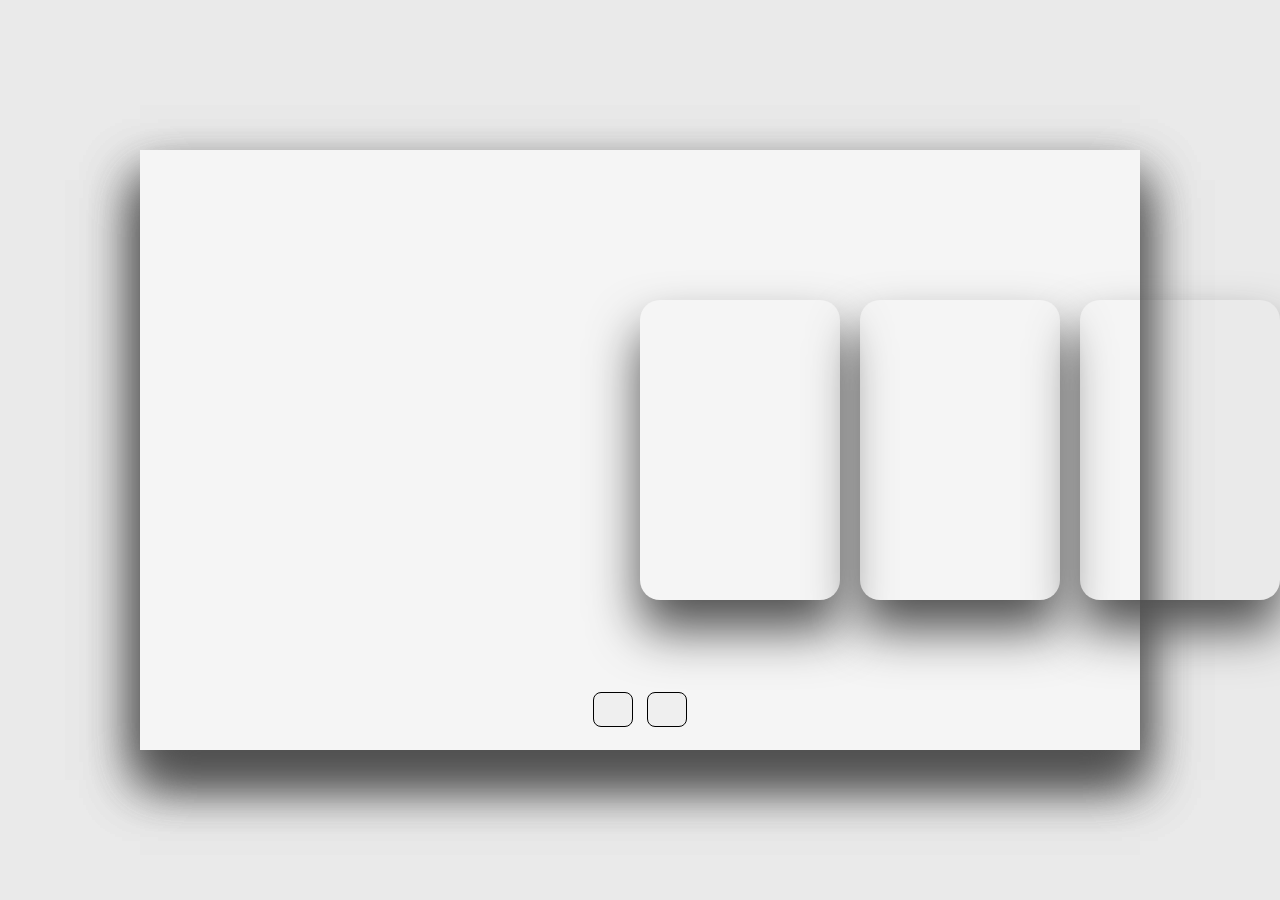
<file: usage/index.html>
<!DOCTYPE html>
<html lang="en">
<head>
    <meta charset="UTF-8">
    <meta name="viewport" content="width=device-width, initial-scale=1.0">
    <title>Document</title>
    <link rel="stylesheet" href="style.css">
    <!--Font Awesome CDN-->
    <link rel="stylesheet" href="https://cdnjs.cloudflare.com/ajax/libs/font-awesome/6.4.0/css/all.min.css" integrity="sha512-iecdLmaskl7CVkqkXNQ/ZH/XLlvWZOJyj7Yy7tcenmpD1ypASozpmT/E0iPtmFIB46ZmdtAc9eNBvH0H/ZpiBw==" crossorigin="anonymous" referrerpolicy="no-referrer" />
</head>
<body>
    <div class="container">

        <div class="slide">

            
            <div class="item" style="background-image: url(https://i.ibb.co/qCkd9jS/img1.jpg);">
                <div class="content">
                    <div class="name">Switzerland</div>
                    <div class="des">Lorem ipsum dolor, sit amet consectetur adipisicing elit. Ab, eum!</div>
                    <button>See More</button>
                </div>
            </div>
            <div class="item" style="background-image: url(https://i.ibb.co/jrRb11q/img2.jpg);">
                <div class="content">
                    <div class="name">Finland</div>
                    <div class="des">Lorem ipsum dolor, sit amet consectetur adipisicing elit. Ab, eum!</div>
                    <button>See More</button>
                </div>
            </div>
            <div class="item" style="background-image: url(https://i.ibb.co/NSwVv8D/img3.jpg);">
                <div class="content">
                    <div class="name">Iceland</div>
                    <div class="des">Lorem ipsum dolor, sit amet consectetur adipisicing elit. Ab, eum!</div>
                    <button>See More</button>
                </div>
            </div>
            <div class="item" style="background-image: url(https://i.ibb.co/Bq4Q0M8/img4.jpg);">
                <div class="content">
                    <div class="name">Australia</div>
                    <div class="des">Lorem ipsum dolor, sit amet consectetur adipisicing elit. Ab, eum!</div>
                    <button>See More</button>
                </div>
            </div>
            <div class="item" style="background-image: url(https://i.ibb.co/jTQfmTq/img5.jpg);">
                <div class="content">
                    <div class="name">Netherland</div>
                    <div class="des">Lorem ipsum dolor, sit amet consectetur adipisicing elit. Ab, eum!</div>
                    <button>See More</button>
                </div>
            </div>
            <div class="item" style="background-image: url(https://i.ibb.co/RNkk6L0/img6.jpg);">
                <div class="content">
                    <div class="name">Ireland</div>
                    <div class="des">Lorem ipsum dolor, sit amet consectetur adipisicing elit. Ab, eum!</div>
                    <button>See More</button>
                </div>
            </div>

        </div>

        <div class="button">
            <button class="prev"><i class="fa-solid fa-arrow-left"></i></button>
            <button class="next"><i class="fa-solid fa-arrow-right"></i></button>
        </div>

    </div>
    <script src="slider.js"></script>
</body>
</html>
</file>
<file: usage/style.css>
*{
    margin: 0;
    padding: 0;
    box-sizing: border-box;
}

body{
    background: #eaeaea;
    overflow: hidden;
}

.container{
    position: absolute;
    top: 50%;
    left: 50%;
    transform: translate(-50%, -50%);
    width: 1000px;
    height: 600px;
    background: #f5f5f5;
    box-shadow: 0 30px 50px #dbdbdb;
}

.container .slide .item{
    width: 200px;
    height: 300px;
    position: absolute;
    top: 50%;
    transform: translate(0, -50%);
    border-radius: 20px;
    box-shadow: 0 30px 50px #505050;
    background-position: 50% 50%;
    background-size: cover;
    display: inline-block;
    transition: 0.5s;
}

.slide .item:nth-child(1),
.slide .item:nth-child(2){
    top: 0;
    left: 0;
    transform: translate(0, 0);
    border-radius: 0;
    width: 100%;
    height: 100%;
}


.slide .item:nth-child(3){
    left: 50%;
}
.slide .item:nth-child(4){
    left: calc(50% + 220px);
}
.slide .item:nth-child(5){
    left: calc(50% + 440px);
}

/* here n = 0, 1, 2, 3,... */
.slide .item:nth-child(n + 6){
    left: calc(50% + 660px);
    opacity: 0;
}



.item .content{
    position: absolute;
    top: 50%;
    left: 100px;
    width: 300px;
    text-align: left;
    color: #eee;
    transform: translate(0, -50%);
    font-family: system-ui;
    display: none;
}


.slide .item:nth-child(2) .content{
    display: block;
}


.content .name{
    font-size: 40px;
    text-transform: uppercase;
    font-weight: bold;
    opacity: 0;
    animation: animate 1s ease-in-out 1 forwards;
}

.content .des{
    margin-top: 10px;
    margin-bottom: 20px;
    opacity: 0;
    animation: animate 1s ease-in-out 0.3s 1 forwards;
}

.content button{
    padding: 10px 20px;
    border: none;
    cursor: pointer;
    opacity: 0;
    animation: animate 1s ease-in-out 0.6s 1 forwards;
}


@keyframes animate {
    from{
        opacity: 0;
        transform: translate(0, 100px);
        filter: blur(33px);
    }

    to{
        opacity: 1;
        transform: translate(0);
        filter: blur(0);
    }
}



.button{
    width: 100%;
    text-align: center;
    position: absolute;
    bottom: 20px;
}

.button button{
    width: 40px;
    height: 35px;
    border-radius: 8px;
    border: none;
    cursor: pointer;
    margin: 0 5px;
    border: 1px solid #000;
    transition: 0.3s;
}

.button button:hover{
    background: #ababab;
    color: #fff;
}
</file>
